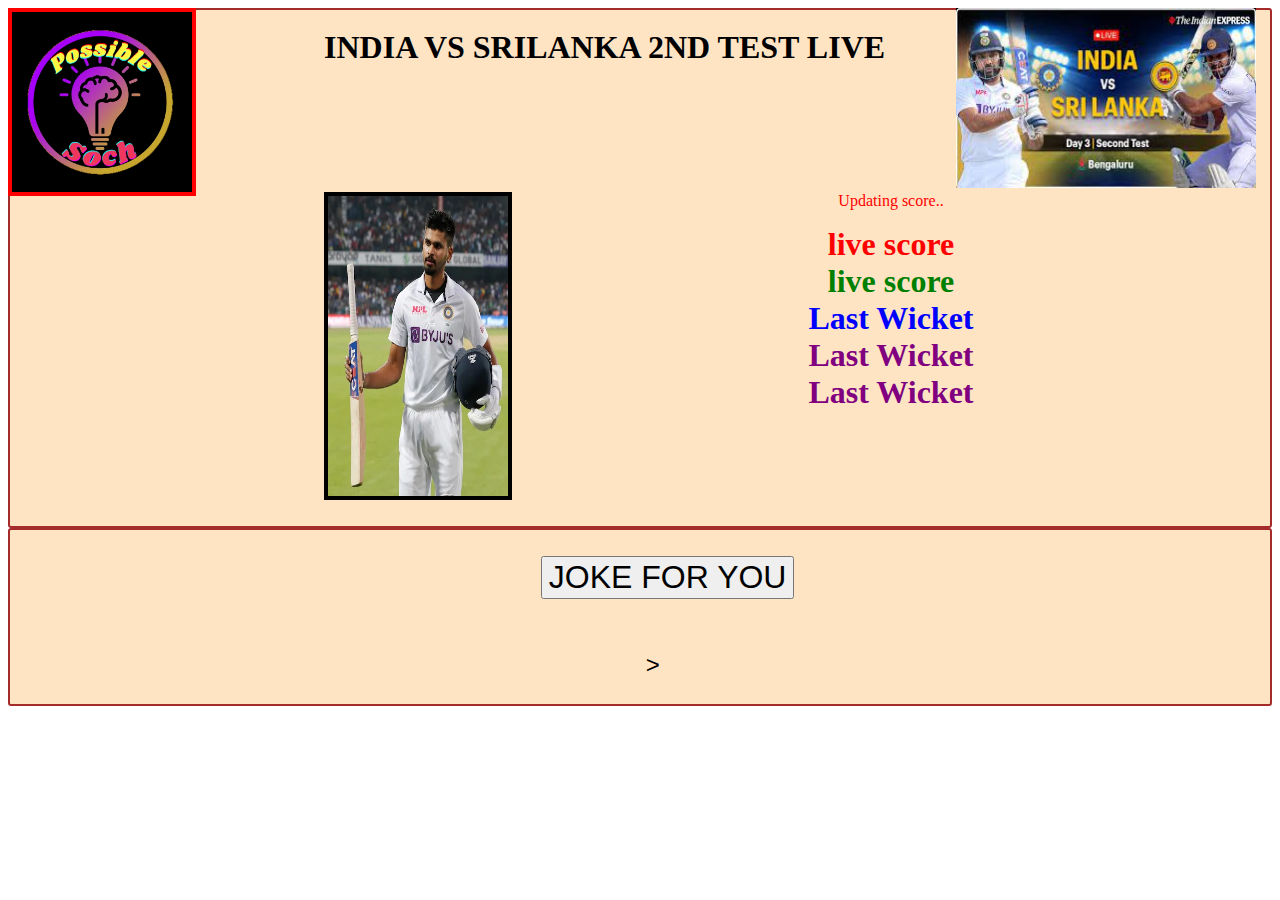
<file: index.html>
<!DOCTYPE html>
<html lang="en">
<head>
    <meta charset="UTF-8">
    <meta name="viewport" content="width=device-width, initial-scale=1.0">
    <link rel="stylesheet" href="style2.css">
    
    <title>Document</title>
</head>
<body>
    <div class="first"><img src="logo.jpeg" alt="" style="width: 180px;height: 180px; border: solid 4px red; "></div>
    <div class="second"><h1>INDIA VS SRILANKA 2ND TEST LIVE </h1></div> 


    <div class="third"> <img src="download.jpg" alt="" style="width: 300px;height: 180px;"> </div>    
    <div class="fourth">
        <img src="iyer copy.jpg" alt="" style="width: 180px;height: 300px; float: left; border: solid 4px; float: left;;">
         
 <div class="score">
    <p id="msg" style="color:red; ;"></p>
  <b class="update" style="color:red; font-size: xx-large; border: 2px; border-collapse: separate;" > live score </b><br/>
  <b class="current" style="color:green; font-size: xx-large; border: 2px; border-collapse: separate;" > live score </b><br/>
  <b class="runrate" style="color:blue; font-size: xx-large; border: 2px; border-collapse: separate;" > Last Wicket</b><br/>
  <b class="lastwicket" style="color:purple; font-size: xx-large; border: 2px; border-collapse: separate;" > Last Wicket</b><br/>
  
  <b class="partnership" style="color:purple; font-size: xx-large; border: 2px; border-collapse: separate;" > Last Wicket</b><br/><br><br><br>
  </div>
  
  
    
  
  <br/><br/>
  <script src="https://ajax.googleapis.com/ajax/libs/jquery/3.5.1/jquery.min.js"></script>
  <script>
    $(function(){
      // set cricbuzz.com live cricket score url.
      let url = "https://www.cricbuzz.com/live-cricket-scores/38627/ind-vs-sl-2nd-test-sri-lanka-tour-of-india-2022";
      getLiveScore(url);
      setInterval(function(){ getLiveScore(url); }, 10000);
      function getLiveScore(url) {
        $("#msg").html("Updating score..");
        $.getJSON('https://cricket-api.vercel.app/cri.php?url='+url,function(data) {
               console.log(data);
                $(".current").html(data['livescore']['current']);
           $(".lastwicket").html(data['livescore']['lastwicket']);$("#msg").html("");
           $(".runrate").html(data['livescore']['runrate']);$("#msg").html("");
           $(".update").html(data['livescore']['update']);$("#msg").html("");
           
           $(".partnership").html(data['livescore']['partnership']);$("#msg").html("Live Score Update");
         });
      }  
    }); 
  </script>
    </div>
    <div class="five">
        <div class="joke">
            <button type="button" class="btn btn-primary btn-lg" id="joke" style="margin-left: 30px; font-size: xx-large;">JOKE FOR YOU </button> <br> <br>
             <section>
              <div class="container">
                <div class="joke">
                  <p></p>     
            </section>
            </div>>
    </div>
    <script src="app.js"></script>
    <div class="sixth"></div>
    <div class="seventh"></div>

</body>
</html>
</file>
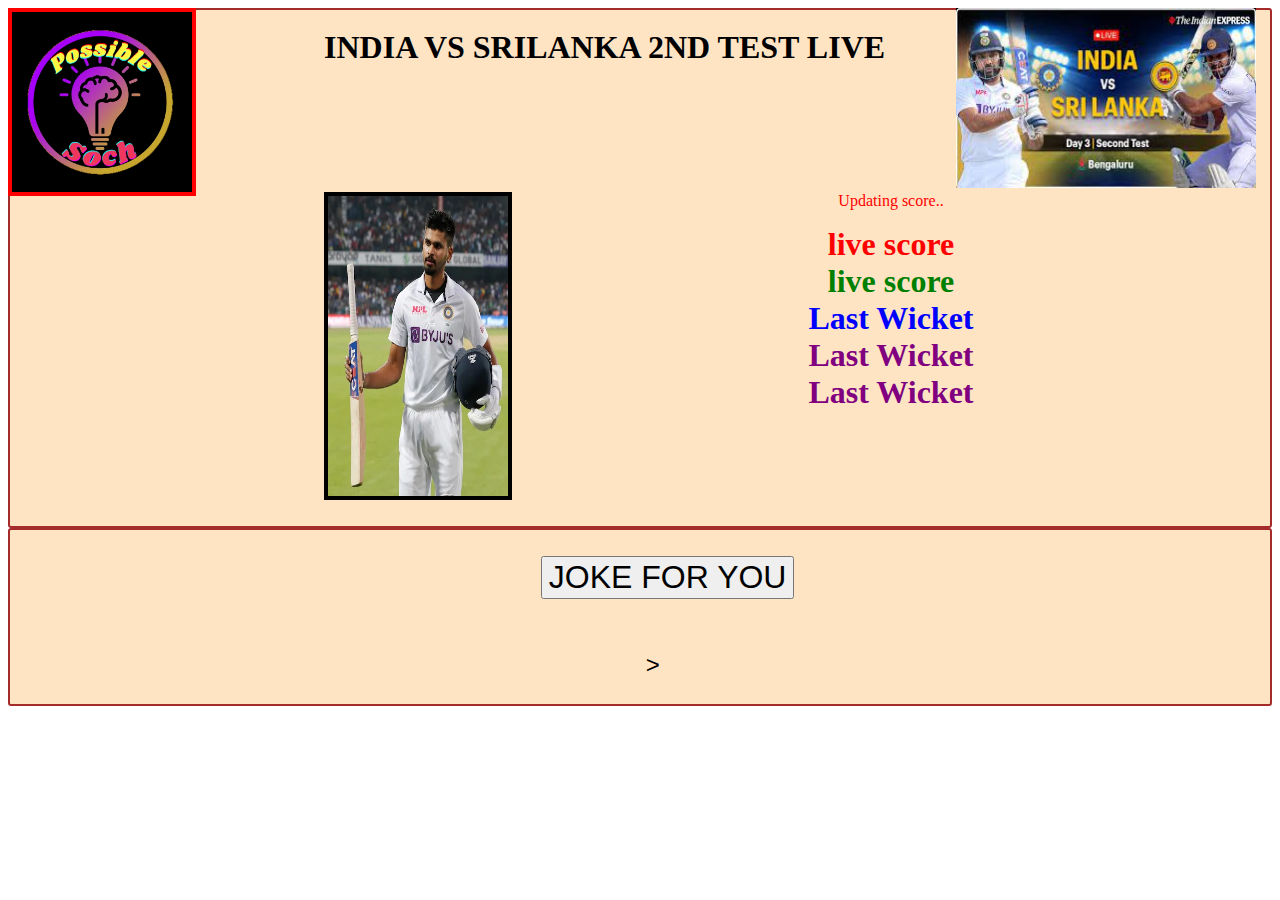
<file: template.html>
<!DOCTYPE html>
<html lang="en">
<head>
    <meta charset="UTF-8">
    <meta name="viewport" content="width=device-width, initial-scale=1.0">
    <link rel="stylesheet" href="style2.css">
    
    <title>Document</title>
</head>
<body>
    <div class="first"><img src="logo.jpeg" alt="" style="width: 180px;height: 180px; border: solid 4px red; "></div>
    <div class="second"><h1>INDIA VS SRILANKA 2ND TEST LIVE </h1></div> 


    <div class="third"> <img src="download.jpg" alt="" style="width: 300px;height: 180px;"> </div>    
    <div class="fourth">
        <img src="iyer copy.jpg" alt="" style="width: 180px;height: 300px; float: left; border: solid 4px; float: left;;">
         
 <div class="score">
    <p id="msg" style="color:red; ;"></p>
  <b class="update" style="color:red; font-size: xx-large; border: 2px; border-collapse: separate;" > live score </b><br/>
  <b class="current" style="color:green; font-size: xx-large; border: 2px; border-collapse: separate;" > live score </b><br/>
  <b class="runrate" style="color:blue; font-size: xx-large; border: 2px; border-collapse: separate;" > Last Wicket</b><br/>
  <b class="lastwicket" style="color:purple; font-size: xx-large; border: 2px; border-collapse: separate;" > Last Wicket</b><br/>
  
  <b class="partnership" style="color:purple; font-size: xx-large; border: 2px; border-collapse: separate;" > Last Wicket</b><br/><br><br><br>
  </div>
  
  
    
  
  <br/><br/>
  <script src="https://ajax.googleapis.com/ajax/libs/jquery/3.5.1/jquery.min.js"></script>
  <script>
    $(function(){
      // set cricbuzz.com live cricket score url.
      let url = "https://www.cricbuzz.com/live-cricket-scores/38627/ind-vs-sl-2nd-test-sri-lanka-tour-of-india-2022";
      getLiveScore(url);
      setInterval(function(){ getLiveScore(url); }, 10000);
      function getLiveScore(url) {
        $("#msg").html("Updating score..");
        $.getJSON('https://cricket-api.vercel.app/cri.php?url='+url,function(data) {
               console.log(data);
                $(".current").html(data['livescore']['current']);
           $(".lastwicket").html(data['livescore']['lastwicket']);$("#msg").html("");
           $(".runrate").html(data['livescore']['runrate']);$("#msg").html("");
           $(".update").html(data['livescore']['update']);$("#msg").html("");
           
           $(".partnership").html(data['livescore']['partnership']);$("#msg").html("Live Score Update");
         });
      }  
    }); 
  </script>
    </div>
    <div class="five">
        <div class="joke">
            <button type="button" class="btn btn-primary btn-lg" id="joke" style="margin-left: 30px; font-size: xx-large;">JOKE FOR YOU </button> <br> <br>
             <section>
              <div class="container">
                <div class="joke">
                  <p></p>     
            </section>
            </div>>
    </div>
    <script src="app.js"></script>
    <div class="sixth"></div>
    <div class="seventh"></div>

</body>
</html>
</file>
<file: style2.css>
.first
{
width: 25%;
float: left;
margin: auto;
}
.second
{
    width: 50%;
    float: left;

margin: auto;
}

.third
{ 
    width: 25%;
    float: left;

margin: auto;
}

.fourth
{
    border: solid 2px;
    box-sizing: content-box;
    padding: 2%;
    border-radius: 3px;
    border-color: brown;
    box-shadow: aqua;
    background-color: bisque;
    padding-right: 0%;
    border-width: 50%;
    text-align: center;
}

.five{
    border: solid 2px;
    box-sizing: content-box;
    padding: 2%;
    border-radius: 3px;
    border-color: brown;
    box-shadow: aqua;
    background-color: bisque;
    padding-right: 0%;
    border-width: 50%;
    text-align: center;
    font-size: x-large;
    font-family: Impact, Haettenschweiler, 'Arial Narrow Bold', sans-serif;
    
}
</file>
